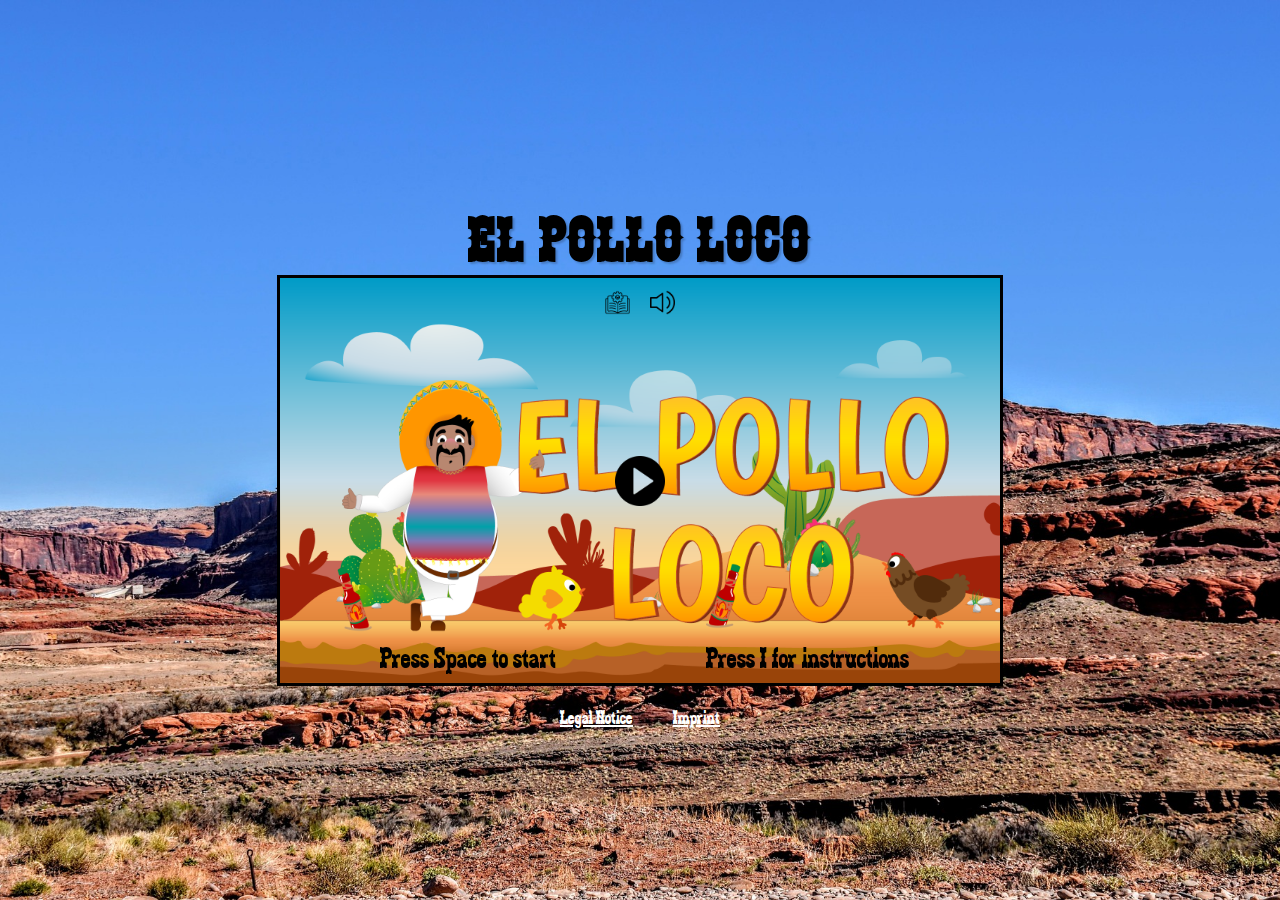
<file: index.html>
<!DOCTYPE html>
<html lang="en" translate="no">

<head>
    <meta charset="UTF-8">
    <meta name="viewport" content="width=device-width, initial-scale=1.0">
    <meta name="google" content="notranslate">
    <title>EL POLLO LOCO</title>
    <link rel="icon" type="image/png" href="favicon.png" />
    <link rel="stylesheet" href="style.css">
    <script src="./models/drawable-object.class.js"></script>
    <script src="./models/status-bar-health-enemy.class.js"></script>
    <script src="./models/movable-object.class.js"></script>
    <script src="./models/character.class.js"></script>
    <script src="./models/cloud.class.js"></script>
    <script src="./models/chicken.class.js"></script>
    <script src="./models/chicken-small.class.js"></script>
    <script src="./models/world.class.js"></script>
    <script src="./models/background-object.class.js"></script>
    <script src="./models/coin.class.js"></script>
    <script src="./models/bottle.class.js"></script>
    <script src="./models/keyboard.class.js"></script>
    <script src="./models/level.class.js"></script>
    <script src="./models/endboss.class.js"></script>
    <script src="./models/throwable-object.class.js"></script>
    <script src="./models/coin-status.class.js"></script>
    <script src="./models/bonus-item.class.js"></script>
    <script src="./models/bottle-status.class.js"></script>
    <script src="./models/lives-status.class.js"></script>
    <script src="./models/overlay-screen.class.js"></script>
    <script src="./levels/level1.js"></script>
    <script src="./levels/level2.js"></script>
    <script src="./levels/level3.js"></script>
    <script src="./js/game.js"></script>
    <script src="./js/soundFunctions.js"></script>
</head>

<body onload="init(); makeButtonsTouchable();">

    <h1>EL POLLO LOCO</h1>

    <div class="main">

        <div class="playButtonContainer">
            <img id="playIcon" src="./iconz/play.png"
                onclick="gameRunning = true;startGame(level_no, lives, energy, collectedBottles, collectedCoins);">
        </div>

        <div class="upperButtons">
            <img id="homeIcon" class="d-none" src="./iconz/home.png" onclick="init()">
            <img id="instructionsIcon" src="./iconz/manual.png" onclick="showInstructions()">
            <img id="muteIcon" class="d-none" src="./iconz/mute.png" onclick="preGameToggleAudio()">
            <img id="audioIcon" src="./iconz/audio.png" onclick="preGameToggleAudio()">
        </div>

        <canvas id="canvas" width="720" height="405"></canvas>

        <div id="mobileButtonContainer" class="mobileButtons">
            <div class="containerLeft">
                <div id="btnLeft">&larr;</div>
                <div id="btnRight">&rarr;</div>
            </div>
            <div class="containerRight">
                <div id="btnJump">&uarr;</div>
                <div id="btnThrow">&#10138;</div>
            </div>
        </div>
    </div>

    <div class="footer">
        <a href="./legalNotice.html">Legal Notice</a>
        <a href="./imprint.html">Imprint</a>
    </div>

    <div id="rotate">
        <img src="./rotate.png" alt="">
        Please rotate your device to play.
    </div>

</body>

</html>
</file>
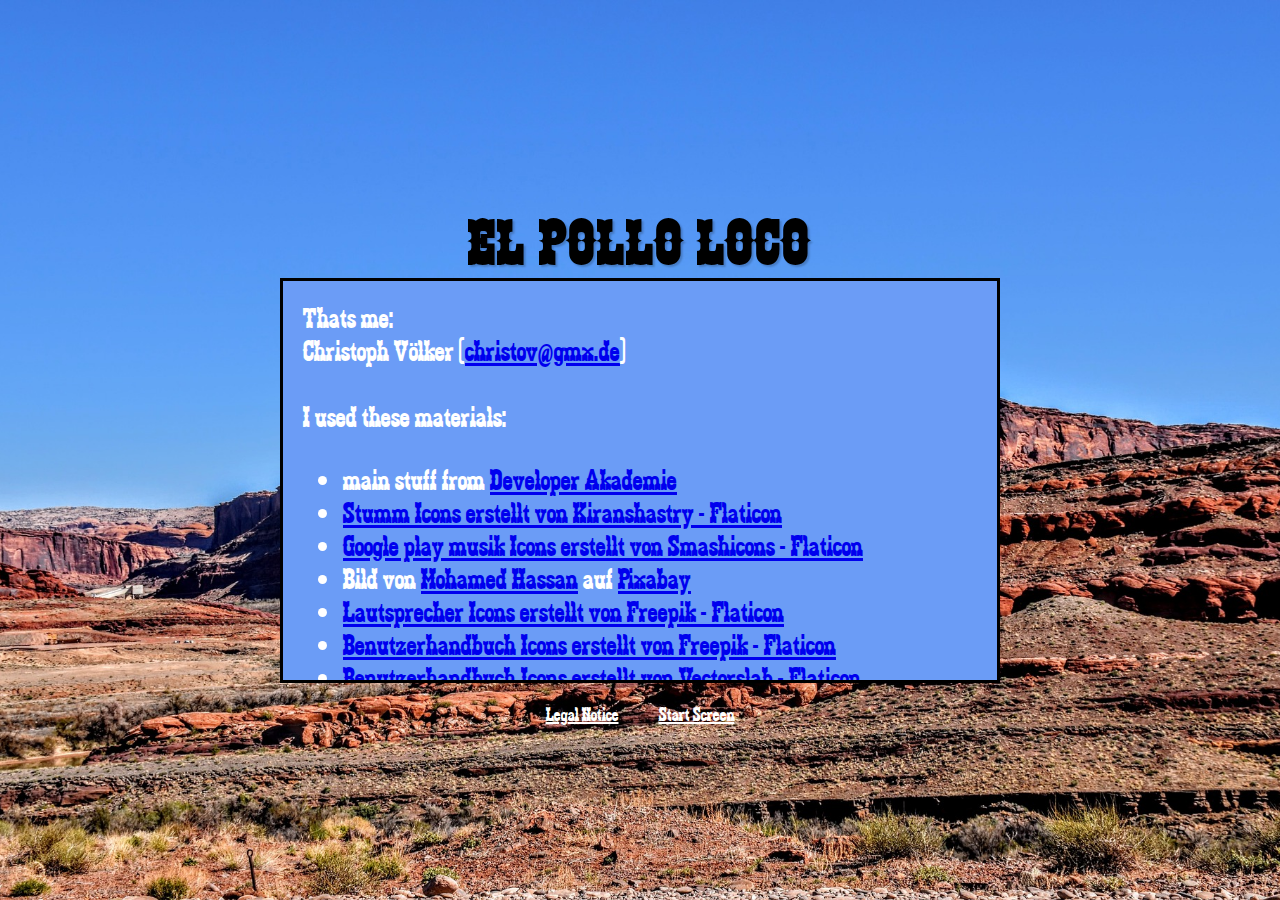
<file: imprint.html>
<!DOCTYPE html>
<html lang="en">

<head>
    <meta charset="UTF-8">
    <meta name="viewport" content="width=device-width, initial-scale=1.0">
    <title>EL POLLO LOCO: Imprint</title>
    <link rel="stylesheet" href="style.css">
</head>

<body>

    <h1>EL POLLO LOCO</h1>

    <div class="notices">

        Thats me:<br>
        Christoph Völker (<a href="mailto:christov@gmx.de">christov@gmx.de</a>)
        <br>
        <br>
        I used these materials:
        <ul>
            <li>main stuff from <a href="https://developerakademie.com/">Developer Akademie</a></li>
            <li>
                <a href="https://www.flaticon.com/de/kostenlose-icons/stumm" title="stumm Icons">Stumm Icons erstellt
                    von
                    Kiranshastry - Flaticon</a>
            </li>
            <li>
                <a href="https://www.flaticon.com/de/kostenlose-icons/google-play-musik"
                    title="google play musik Icons">Google
                    play
                    musik Icons erstellt von Smashicons - Flaticon</a>
            </li>
            <li>
                Bild von <a
                    href="https://pixabay.com/de/users/mohamed_hassan-5229782/?utm_source=link-attribution&utm_medium=referral&utm_campaign=image&utm_content=2384492">Mohamed
                    Hassan</a> auf <a
                    href="https://pixabay.com/de//?utm_source=link-attribution&utm_medium=referral&utm_campaign=image&utm_content=2384492">Pixabay</a>
            </li>
            <li><a href="https://www.flaticon.com/de/kostenlose-icons/lautsprecher"
                    title="lautsprecher Icons">Lautsprecher
                    Icons
                    erstellt von Freepik - Flaticon</a></li>
            <li>
                <a href="https://www.flaticon.com/de/kostenlose-icons/benutzerhandbuch"
                    title="benutzerhandbuch Icons">Benutzerhandbuch Icons erstellt von Freepik - Flaticon</a>
            </li>
            <li>
                <a href="https://www.flaticon.com/de/kostenlose-icons/benutzerhandbuch"
                    title="benutzerhandbuch Icons">Benutzerhandbuch Icons erstellt von Vectorslab - Flaticon</a>
            </li>
            <li>
                <a href="https://www.flaticon.com/de/kostenlose-icons/rauszoomen" title="rauszoomen Icons">Rauszoomen
                    Icons
                    erstellt
                    von verry purnomo - Flaticon</a>
            </li>
            <li>
                <a href="https://www.flaticon.com/de/kostenlose-icons/lautsprecher"
                    title="lautsprecher Icons">Lautsprecher
                    Icons
                    erstellt von Freepik - Flaticon</a>
            </li>
        </ul>
    </div>

    <div class="footer">
        <a href="./legalNotice.html">Legal Notice</a>
        <a href="./index.html">Start Screen</a>
    </div>

</body>

</html>
</file>
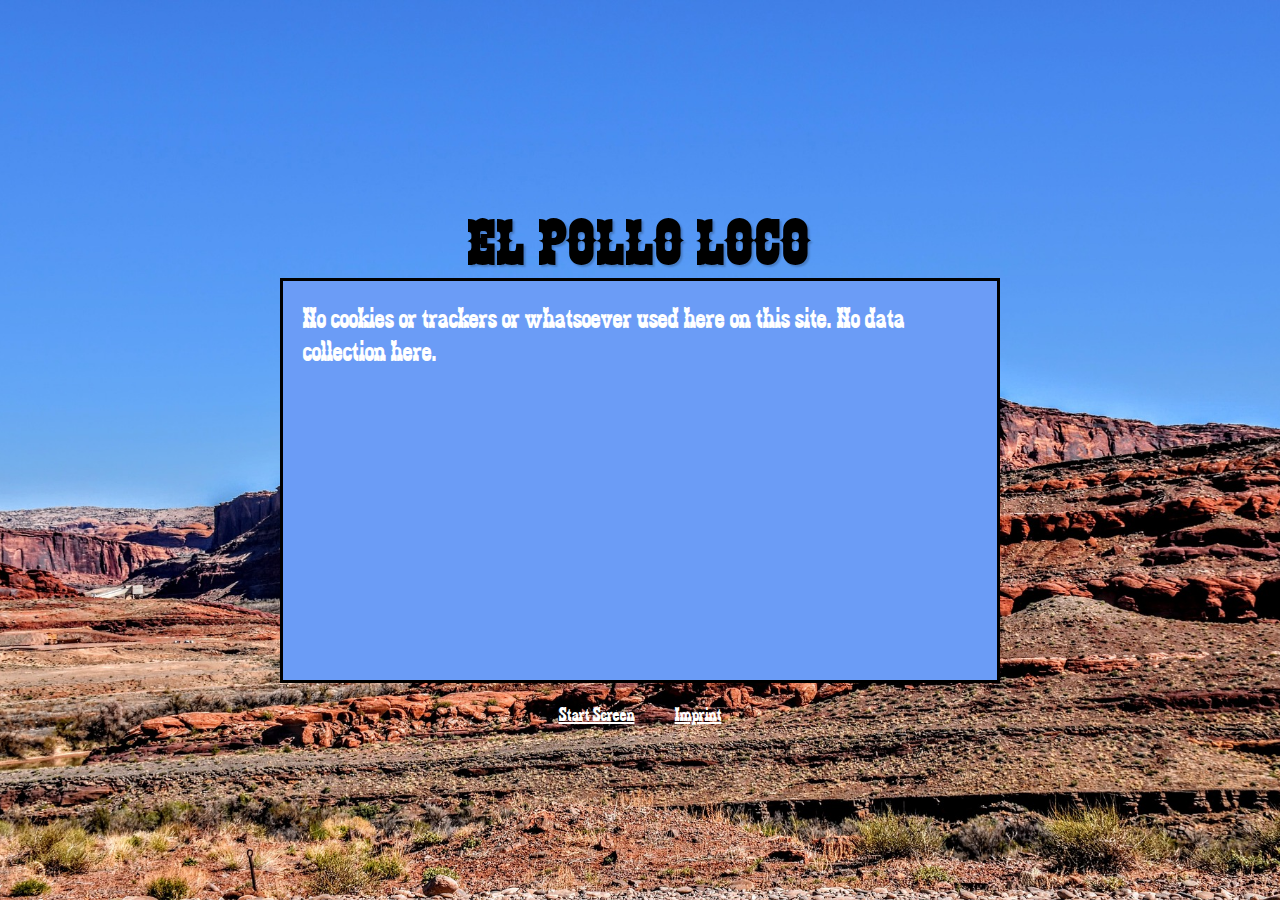
<file: legalNotice.html>
<!DOCTYPE html>
<html lang="en">

<head>
    <meta charset="UTF-8">
    <meta name="viewport" content="width=device-width, initial-scale=1.0">
    <title>EL POLLO LOCO: Legal Notice</title>
    <link rel="stylesheet" href="style.css">
</head>

<body>

    <h1>EL POLLO LOCO</h1>

    <div class="notices">
        No cookies or trackers or whatsoever used here on this site. No data collection here.
    </div>


    <div class="footer">
        <a href="./index.html">Start Screen</a>
        <a href="./imprint.html">Imprint</a>
    </div>

</body>

</html>
</file>
<file: style.css>
@font-face {
    font-family: 'Zabars';
    src: url('./fonts/zabars.ttf') format('truetype');
}

* {
    box-sizing: border-box;
}


html {
    background: url(./img/desert.jpg) no-repeat center center fixed;
    -webkit-background-size: cover;
    -moz-background-size: cover;
    -o-background-size: cover;
    background-size: cover;
}

.d-none {
    display: none !important;
}

body {
    font-family: 'Zabars', Arial, Helvetica, sans-serif;
    display: flex;
    justify-content: center;
    flex-direction: column;
    align-items: center;
    height: 100vh;
    margin: 0;
    /*background-image: url('./img/desert.jpg');
    background-position: center;
    background-repeat: no-repeat;
    background-size: cover;*/
    width: 100vw;
}



h1 {
    margin: 0;
    margin-top: 30px;
    font-size: 64px;
    letter-spacing: 3px;
    text-shadow: 2px 2px 2px rgba(0, 0, 0, 0.2);
}

.main {
    position: relative;
}

.playButtonContainer {
    position: absolute;
    display: flex;
    justify-content: center;
    align-items: center;
    width: 100%;
    height: 100%;
}

#playIcon {
    width: 50px;
    height: 50px;
}


.upperButtons {
    position: absolute;
    top: 15px;
    display: flex;
    width: 100%;
    justify-content: center;
    padding: 0px 20px;
    gap: 20px;
}


canvas {
    background-color: black;
    border: 3px solid black;
    display: block;
}

.mobileButtons {
    position: absolute;
    justify-content: space-between;
    width: 100%;
    bottom: 8px;
    padding: 0px 12px;
    display: none;
}

.containerLeft {
    display: flex;
    flex-direction: column;
    align-items: center;
    gap: 10px;
    padding-bottom: 50px;
}

.containerRight {
    display: flex;
    align-items: end;
    gap: 10px;
}



#muteIcon,
#instructionsIcon,
#audioIcon,
#homeIcon,
#zoomIcon {
    width: 25px;
    height: 25px;
    cursor: pointer;
}

#btnLeft,
#btnRight,
#btnJump,
#btnThrow {
    display: flex;
    justify-content: center;
    align-items: center;
    height: 20px;
    width: 20px;
    padding: 20px;
    font-size: 30px;
    border-radius: 50px;
    color: black;
    background-color: #ffbe00;
    border: 1px solid black;
    cursor: pointer;
}

.notices {
    width: 720px;
    height: 405px;
    background-color: #6b9cf6;
    color: white;
    padding: 20px;
    border: 3px solid black;
    font-size: 30px;
    overflow-y: scroll;
}


.footer {
    /*position: absolute;*/
    /*bottom: 0px;*/
    display: flex;
    gap: 40px;
    margin-top: 20px;

    a {
        font-size: 20px;
        color: white;
    }
}

#rotate {
    display: none;
}

p {
    margin: 10px;
    font-size: 40px;
    color: white;
}

@media only screen and (max-width: 720px) {
    h1 {
        display: none;
    }

    canvas {
        width: 100%;
    }
}

@media only screen and (max-height: 405px) {
    canvas {
        height: 100vh;
    }

    h1 {
        display: none;
    }

    .footer {
        display: none;
    }
}


@media screen and (orientation:portrait) {
    h1 {
        display: none;
    }

    .main {
        display: none;

    }

    body {
        background-image: none;
    }

    #rotate {
        display: flex;
        flex-direction: column;
        justify-content: center;
        align-items: center;
        font-size: 30px;
    }

    html {
        background: none;
    }

    img {
        width: 100vw;
    }
}

/* media query for touch device*/
@media (pointer:coarse) {
    .mobileButtons {
        display: flex;
    }

    h1 {
        display: none;
    }

    .footer {
        display: none;
    }
}
</file>
